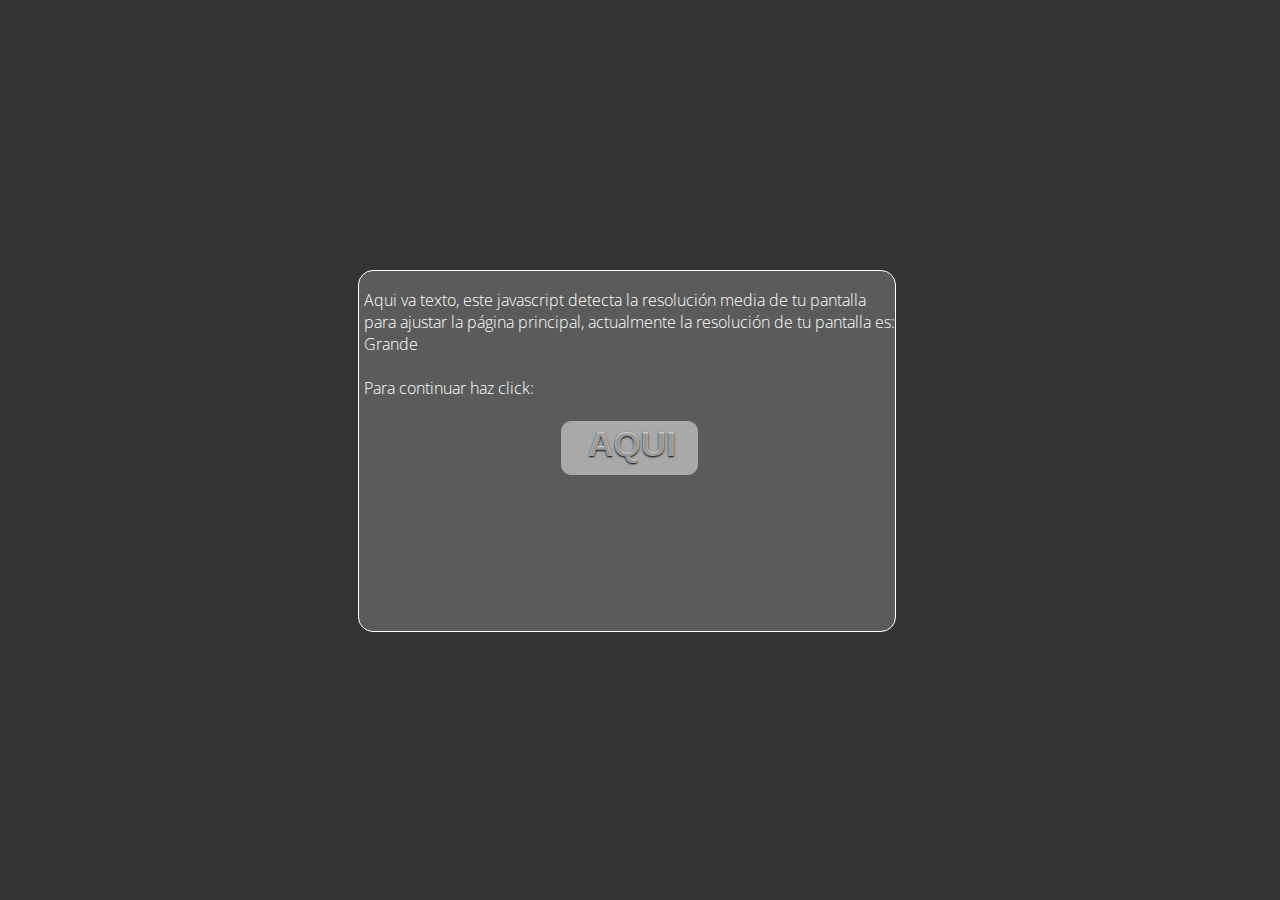
<file: PlantillasWeb/plantilla2/index.html>
<!DOCTYPE html>
<!--
To change this license header, choose License Headers in Project Properties.
To change this template file, choose Tools | Templates
and open the template in the editor.
-->
<html>
    <head>
        <title>Intro</title>
        <meta charset="UTF-8">
        <meta name="viewport" content="width=device-width">
        <link href="p2.css" rel="stylesheet" type="text/css" />
    </head>
    <body>
        <div id="Todo">
            <div id="Nadaarriba"></div>
            <div id="Centro">
                <div id="Nadaderecha"></div>
                <div id="Nadaizquierda"></div>
                <div id="Info">
                    <p> Aqui va texto, este javascript detecta la resolución media de tu pantalla para ajustar la página principal, actualmente la resolución de tu pantalla es:
                        <script>
                            if (screen.width<1024)
                                document.write ("Pequeña");
                            else
                                if (screen.width<1280)
                                    document.write ("Mediana");
                                else
                                    document.write ("Grande");
                        </script>
                        <br>
                        <br>
                        Para continuar haz click:
                        <br>
                        <br>
                        <a href="inicio.html" class="btn"> Aqui </a><br>
                    </p>
                </div>
            </div>
            <div id="Nadaabajo"></div>
        </div>
    </body>
</html>
</file>
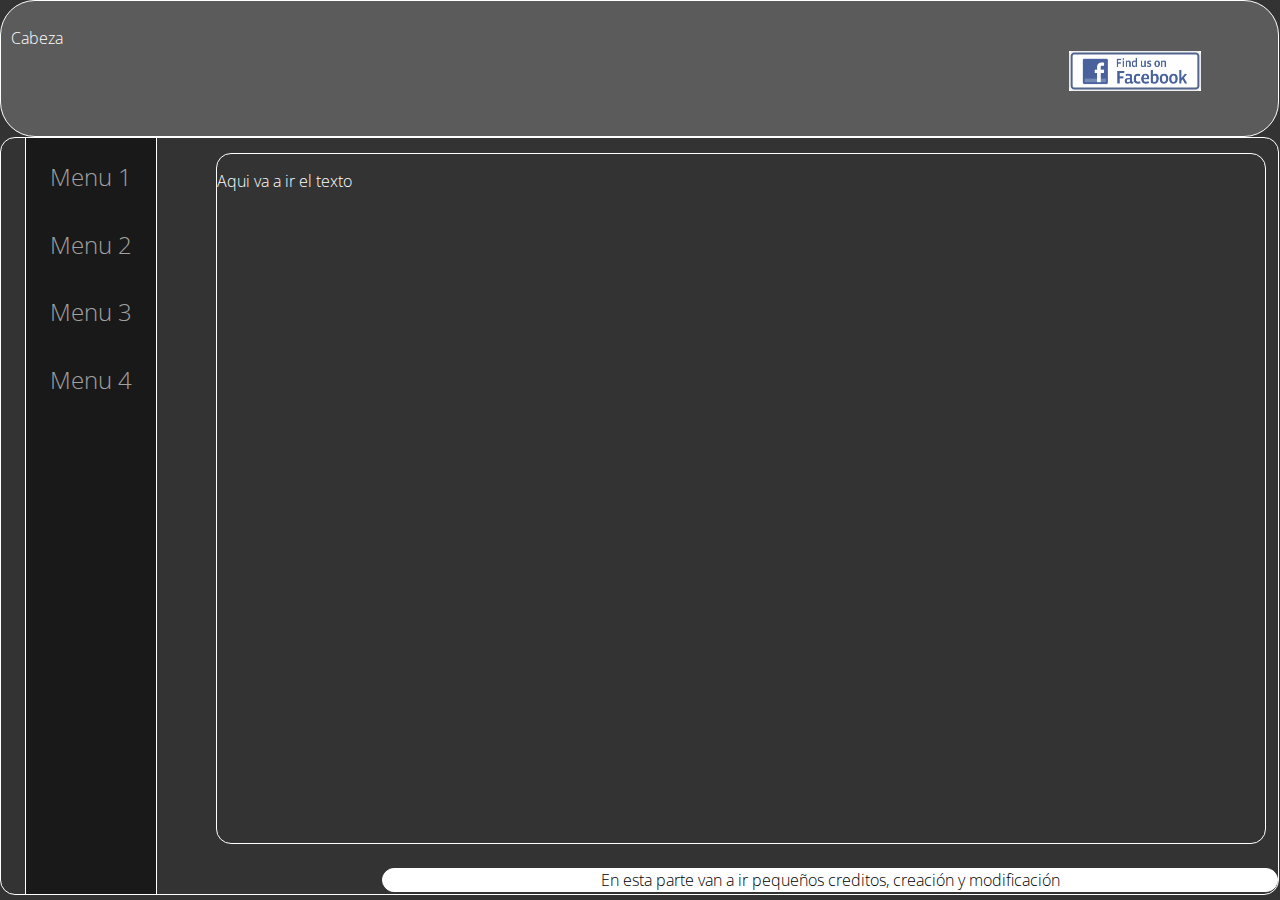
<file: PlantillasWeb/plantilla2/inicio.html>
<!DOCTYPE html>
<!--
To change this license header, choose License Headers in Project Properties.
To change this template file, choose Tools | Templates
and open the template in the editor.
-->
<html>
    <head>
        <link href="newcss.css" rel="stylesheet" type="text/css">
        <title>Plantilla 2</title>
        <meta charset="UTF-8">
        <meta name="viewport" content="width=device-width">
    </head>
    <body>
        <header>
            
                <p>Cabeza</p>
            
                <div id="sociales"><a href="http://www.facebook.com/"><img src="img/fuif.jpg" alt style="height: 40px;"></a></div>
        </header>
        <div id="contenido">
            <ul id="menu">
            <li>
		<a href="#">Menu 1</a>
		<ul>
			<li>
				<a href="#">Submenu 1</a>
			</li>
			<li>
				<a href="#">Submenu 2</a>
			</li>
			<li>
				<a href="#">Submenu 3</a>
			</li>
		</ul>
            </li>
            <li>
		<a href="#">Menu 2</a>
		<ul>
			<li>
				<a href="#">Submenu 1</a>
			</li>
			<li>
				<a href="#">Submenu 2</a>
			</li>
			<li>
				<a href="#">Submenu 3</a>
			</li>
		</ul>
            </li>
            <li>
		<a href="#">Menu 3</a>
		<ul>
			<li>
				<a href="#">Submenu 1</a>
			</li>
			<li>
				<a href="#">Submenu 2</a>
			</li>
			<li>
				<a href="#">Submenu 3</a>
			</li>
		</ul>
            </li>
            <li>
		<a href="#">Menu 4</a>
		<ul>
			<li>
				<a href="#">Submenu 1</a>
			</li>
			<li>
				<a href="#">Submenu 2</a>
			</li>
			<li>
				<a href="#">Submenu 3</a>
			</li>
                    </ul>
                </li>
                </ul>  
                <div id="derecha">
                    <div id="texto">
                        <p>Aqui va a ir el texto</p>
                    </div>
                </div>
                
                    <footer>
                        En esta parte van a ir pequeños creditos, creación y modificación
                    </footer>
                
            </div>
        </body>
</html>
</file>
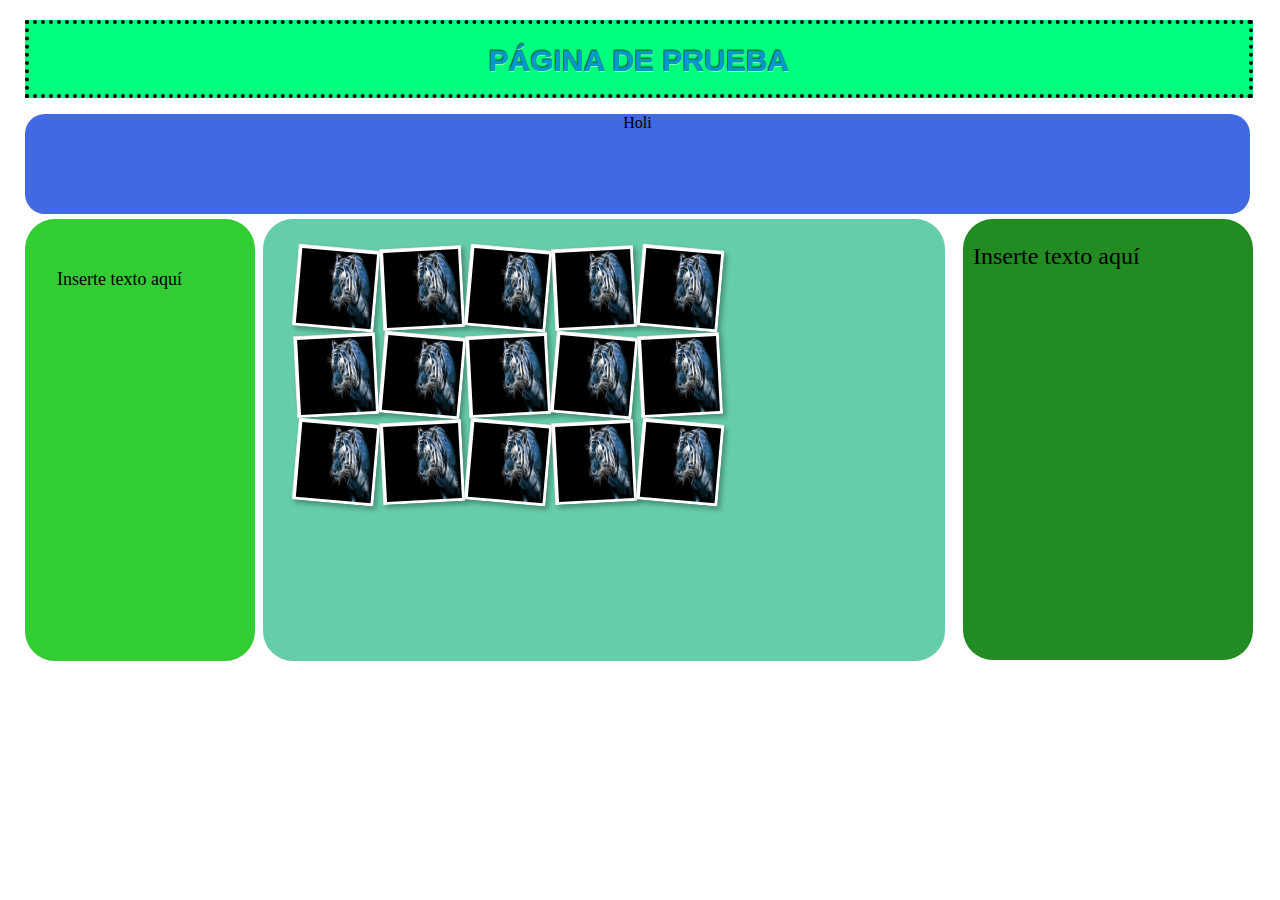
<file: PlantillasWeb/plantilla3/Untitled-1.html>
<!DOCTYPE html>
<html xmlns="http://www.w3.org/1999/xhtml">
	<head>
		<link href="CSS/estilo.css" type="text/css" rel="stylesheet" />
        <meta http-equiv="Content-Type" content="text/html; charset=utf-8" />
        
		<title>Plantilla</title>
        
    </head>

	<body>
         <div id="todo">
            <div id="title">   
				<h1 class="insetType">P&Aacute;GINA DE PRUEBA</h1>
            </div>
            <div id="contenido">
            	<div id="Arriba">
                   <p>Holi</p>
                </div>
                <div id="contIzq" >   
                   <p>Inserte texto aqu&iacute;</p>                         
                </div>
                <div id="ContenidoNuevo">
                <div id="contDer">   
					<p>Inserte texto aqu&iacute;</p>
					
                </div>
                <div id="pie">
				   <ul>
						<li><img src="IMG/imagen.jpg" width="75" height="75" /></li>
						<li><img src="IMG/imagen.jpg" width="75" height="75" /></li>
						<li><img src="IMG/imagen.jpg" width="75" height="75" /></li>
						<li><img src="IMG/imagen.jpg" width="75" height="75" /></li>
						<li><img src="IMG/imagen.jpg" width="75" height="75" /></li>
						<li><img src="IMG/imagen.jpg" width="75" height="75" /></li>
						<li><img src="IMG/imagen.jpg" width="75" height="75" /></li>
						<li><img src="IMG/imagen.jpg" width="75" height="75" /></li>
						<li><img src="IMG/imagen.jpg" width="75" height="75" /></li>
						<li><img src="IMG/imagen.jpg" width="75" height="75" /></li>
						<li><img src="IMG/imagen.jpg" width="75" height="75" /></li>
						<li><img src="IMG/imagen.jpg" width="75" height="75" /></li>
						<li><img src="IMG/imagen.jpg" width="75" height="75" /></li>
						<li><img src="IMG/imagen.jpg" width="75" height="75" /></li>
						<li><img src="IMG/imagen.jpg" width="75" height="75" /></li>						
					</ul>
			    </div>
                </div>
            </div>
          </div>	
	</body>
</html>
</file>
<file: PlantillasWeb/plantilla2/p2.css>
/* 
    Created on : 30/01/2014, 02:26:27 PM
    Author     : jairpacheco
*/
/**
 * Skyrim-inspired Menu
 */

@import url(http://fonts.googleapis.com/css?family=Open+Sans:400,300);

html {
    background: #333 url(http://subtlepatterns.com/patterns/tex2res4.png) 0 0 repeat;
    min-height: 100%;
    font-family: "Open Sans", sans-serif;
    font-weight: 300;
    color: #FFF;
}

body, html {
    height: 100%;
    margin: 0;
    padding: 0;
}

a {
    color: rgba(255, 255, 255, 0.6);
    text-decoration: none;
}

a:hover, li:hover > a {
    color: #FFF;
}

ul {
    list-style-type: none;
    margin: 0;
    padding: 0;
}

li {
    margin: 0;
    padding: 0;
}

#Todo {
   height: 100%;
}

#Nadaarriba {
    
    height: 30%;
    width: 99.8%;
}

#Centro {
    height: 40%;
    width: 99.8%;
}

#Nadaderecha {
    height: 290px;
    width: 28%;
    position: relative;
    float: right;
}

#Nadaizquierda {
    height: 290px;
    width: 28%;
    position: relative;
    float: left;
}

#Info {
    width: 42%;
    height: 100%;
    border: 1px solid white;
    border-radius: 15px;
    background: rgba(255,255,255,0.2);
    position: relative;
    float: left;
}

#Info * {
    padding-top: 2px;
    padding-left: 5px;
}

a.btn {
    display: block;
    height: 50px;
    width: 130px;
    margin: 0 auto;
    border: darkgray 1px solid;
    background: darkgray;
    border-radius: 10px;
    font: bold 220% Helvetica, Sans-Serif; 
    text-align: center;
    text-transform: uppercase; 
    text-decoration: none;
    text-shadow: 0px 1px 2px black;
}

a.btn:hover {
    display: block;
    height: 50px;
    width: 130px;
    margin: 0 auto;
    background: black;
    border-radius: 10px;
    font: bold 35px Helvetica, Sans-Serif; 
    text-align: center;
    text-transform: uppercase; 
    text-decoration: none;
    color: white;
    text-shadow: 0px 1px 2px white;
}
</file>
<file: PlantillasWeb/plantilla2/newcss.css>
/* 
    Created on : 30/01/2014, 02:26:27 PM
    Author     : jairpacheco
*/


@import url(http://fonts.googleapis.com/css?family=Open+Sans:400,300);

html {
    background: #333 url(http://subtlepatterns.com/patterns/tex2res4.png) 0 0 repeat;
    min-height: 100%;
    font-family: "Open Sans", sans-serif;
    font-weight: 300;
    color: #FFF;
}

body, html {
    height: 100%;
    margin: 0;
    padding: 0;
}

a {
    color: rgba(255, 255, 255, 0.6);
    text-decoration: none;
}

a:hover, li:hover > a {
    color: #FFF;
}

ul {
    list-style-type: none;
    margin: 0;
    padding: 0;
}

li {
    margin: 0;
    padding: 0;
}

header {
    height: 15%;
    width: 99.8%;
    border: solid 1px white;
    border-radius: 35px;
    background: rgba(255,255,255,0.2);
}

header * {
    padding-top: 10px;
    padding-left: 10px;
}


#sociales {
    height: 20%;
    width: 8%;
    position: relative;
    float: right;
    bottom: 25%;
    right: 10%;
}

#contenido {
    border: solid 1px white;
    height: 84%;
    width: 99.8%;
    border-radius: 15px;
}

#derecha {
    height: 97%; 
}

#texto {
    border: solid 1px white;
    height: 94%;
    width: 82%;
    border-radius: 15px;
    position: relative;
    float: right;
    top: 2%;
    right: 1%;
    
}


footer {
    color: black;
    background: white;
    border: 1px solid white;
    border-radius: 15px;
    width: 70%;
    position: relative;
    float: right;
    text-align: center;
    bottom: 0.5%;
}

#menu {
    
    border-left: 1px solid #FFF;
    border-right: 1px solid #FFF;
    background: rgba(0, 0, 0, 0.5);
    float: left;
    font-size: 1.5em;
    min-height: 100%;
    margin-left: 1em;
}

#menu li {
    padding-top: 8%;
    position: relative;
    z-index: 1;
}

#menu li a {
    display: block;
    padding: 0.5em 1em;
    white-space: nowrap;
}

#menu li ul {
    position: absolute;
    overflow: hidden;
    display: none;
    left: 100%;
    top: 0.5em;
    float: none;
    background-image: -moz-radial-gradient(0 50%, ellipse  farthest-side, rgba(0,0,0,0.6) 0%, rgba(0,0,0,0.5) 33%, rgba(0,0,0,0) 100%);
    background-image: -webkit-radial-gradient(0 50%, ellipse  farthest-side, rgba(0,0,0,0.6) 0%, rgba(0,0,0,0.5) 33%, rgba(0,0,0,0) 100%);
    background-image: radial-gradient(0 50%, ellipse  farthest-side, rgba(0,0,0,0.6) 0%, rgba(0,0,0,0.5) 33%, rgba(0,0,0,0) 100%);
}
	
#menu li:hover ul {
    display: block;
}
	
#menu li ul a {
    position: relative;
    font-size: 0.8em;
}
	
#menu li ul a:hover:before {
    content: "";
    display: block;
    width: 1em;
    height: 1em;
    background: rgba(0,0,0,0.75);
    border: 1px solid #FFF;
    position: absolute;
    top: 0.5em;
    left: -0.75em;
    -moz-transform: rotate(45deg);
    -webkit-transform: rotate(45deg);
    transform: rotate(45deg);
}
</file>
<file: PlantillasWeb/plantilla3/CSS/estilo.css>
@charset "utf-8";
/* CSS Document */
@font-face {
    font-family: "Spetetrial";
    src: url('../Fuentes/SPETETRIAL.tff') format('truetype');
}

body {
    background:#FFFFFF;     
}
#todo{
    width:1230px;
    height:700px;
    border-color:#99FF66;
    border-width:1px;
    border-style:hidden;
    margin:auto;
    z-index:1;
}
#title{
    width:1220px;
    height:40px;
    border-color:black;
    border-width:4px;
    border-style: dotted;
    margin-top:20px;
    z-index:2;
    background: SpringGreen;
    padding-bottom: 30px;    
}
#title .header{
    font-family: Arial;
    font-size: 20px;
    text-align: center;
}
h1.insetType {
  font-family: "Arial" ;
  font-size: 30px;
  text-align: center;
  color: #09C;
  text-shadow: rgba(0,0,0,0.5) -1px 0, rgba(0,0,0,0.3) 0 -1px, rgba(255,255,255,0.5) 0 1px, rgba(0,0,0,0.3) -1px -2px;
}
/*Esta capa es invisible*/
#contenido{
    width:1228px;
    height:550px;
    border-color:#00FF00;
    border-width: 1px;
    border-style:hidden;
    
}
/*En esta capa se aloja el menú desplegable*/
#Arriba{
    width:1225px;
    height:100px;
    border-color:#6699FF;
    border-width:2px;
    border-radius: 20px 20px 20px 20px;
    background: RoyalBlue;
    z-index: 10;
    text-align:center;
} 

 /*En ésta capa se aloja el contenido temático de la página*/
#contIzq{
    width:218px;
    height:430px;
    margin-top:5px;
    padding-left: 12px;
    padding-right: 0px;
    padding-top: 12px;
    background: LimeGreen ;
    border-color: black;
    border-width: 1px;
    float:left;
    position:relative;
    z-index: 1;
    border-radius: 30px 30px 30px 30px;
    overflow: auto;
}
#contIzq>p{
    padding-left:20px;
    padding-top:20px;
	font-size:large;
}
#ContenidoNuevo{
	width: 990px;
	height: 530px;
	position: relative;
	float: right;
}
#contDer{
    width:290px;
    height:441px;
    position: relative;
	float: right;
	margin-top: 5px;
	background-color: ForestGreen;
	border-radius: 30px 30px 30px 30px;
}
#contDer>p{
    padding-left: 10px;
    font-size: x-large;
    text-align: justify;
}
img {
	display: block;
	padding:3px 3px 3px 3px;
	background-color: #fff;
	-webkit-box-shadow: 3px 3px 5px rgba(0,0,0,0.3);
	-moz-box-shadow: 3px 3px 5px rgba(0,0,0,0.3);
	box-shadow: 3px 3px 5px rgba(0,0,0,0.3);
	-webkit-transform: rotate(-3deg);
	-moz-transform: rotate(-3deg);
	transform: rotate(-3deg);
	border-top: 1px solid rgba(0,0,0,0.1);
	border-left: 1px solid rgba(0,0,0,0.1);
}

li:nth-child(odd) img {
	-webkit-transform: rotate(5deg);
	-moz-transform: rotate(5deg);
	transform: rotate(5deg);
}

img:hover {
	-webkit-transform: rotate(3deg);
	-moz-transform: rotate(3deg);
	transform: rotate(3deg);
	z-index: 10;
	position: relative;
	-webkit-box-shadow: 8px 8px 5px rgba(0,0,0,0.2);
	-moz-box-shadow: 8px 8px 5px rgba(0,0,0,0.2);
	box-shadow: 8px 8px 5px rgba(0,0,0,0.2);
	-webkit-transition: 0.2s, 0.2s;
	-moz-transition: 0.2s, 0.2s;
	transition: 0.2s, 0.2s;
}

li:nth-child(odd) img:hover {
	-webkit-transform: rotate(1deg);
	-moz-transform: rotate(1deg);
	transform: rotate(1deg);
}


/* just for presentation: not part of the effect */

ul {
	width: 500px;
	padding-left:20px;
}

li {
	display: block;
	float: left;
	margin-right: 4px;
	margin-bottom: 5px;
}


#pie{
    width:670px;
    height:430px;
	float:left;
    border-radius: 30px 30px 30px 30px;
    z-index:0;
	margin-top:5px;
    padding-left: 12px;
    padding-right: 0px;
    padding-top: 12px;
    background:MediumAquaMarine;
    position:relative;
}
</file>
